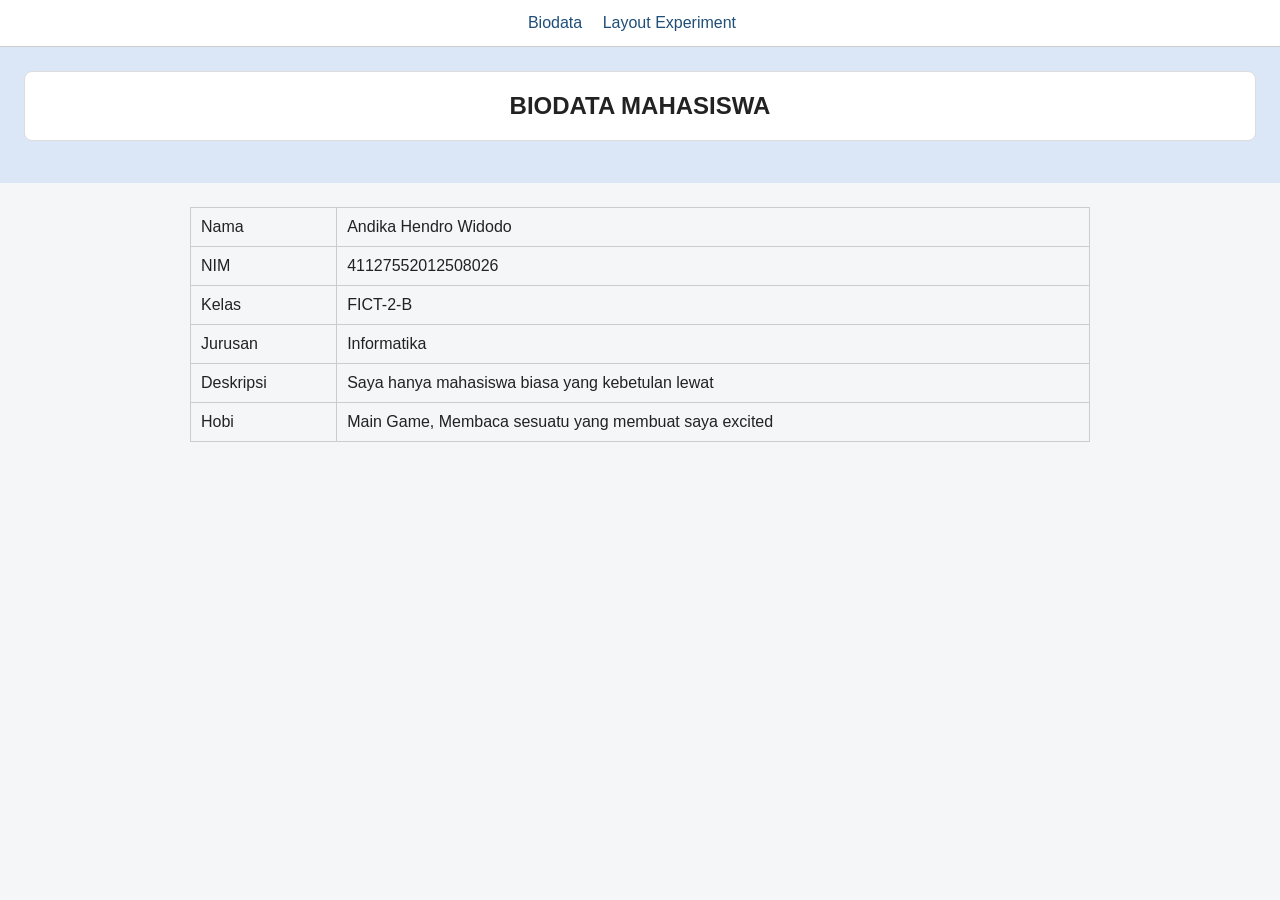
<file: index.html>
<!DOCTYPE html>
<html>
<head>
    <title>Biodata Mahasiswa</title>
    <link rel="stylesheet" href="style.css">
</head>
<body>
    <nav>
        <a href="index.html">Biodata</a>
        <a href="layout.html">Layout Experiment</a>
    </nav>
<header>

    <section>
    <h1>BIODATA MAHASISWA</h1>
    </section>

</header>

<main>
<table>
    <tr>
        <td>Nama</td>
        <td>Andika Hendro Widodo</td>
    </tr>
    <tr>
        <td>NIM</td>
        <td>41127552012508026</td>
    </tr>
    <tr>
        <td>Kelas</td>
        <td>FICT-2-B</td>
    </tr>
    <tr>
        <td>Jurusan</td>
        <td>Informatika</td>
    </tr>
    <tr>
        <td>Deskripsi</td>
        <td>Saya hanya mahasiswa biasa yang kebetulan lewat</td>
    </tr>
    <tr>
        <td>Hobi</td>
        <td>Main Game, Membaca sesuatu yang membuat saya excited</td>
    </tr>
</table>
</main>
</body>
</html>
</file>
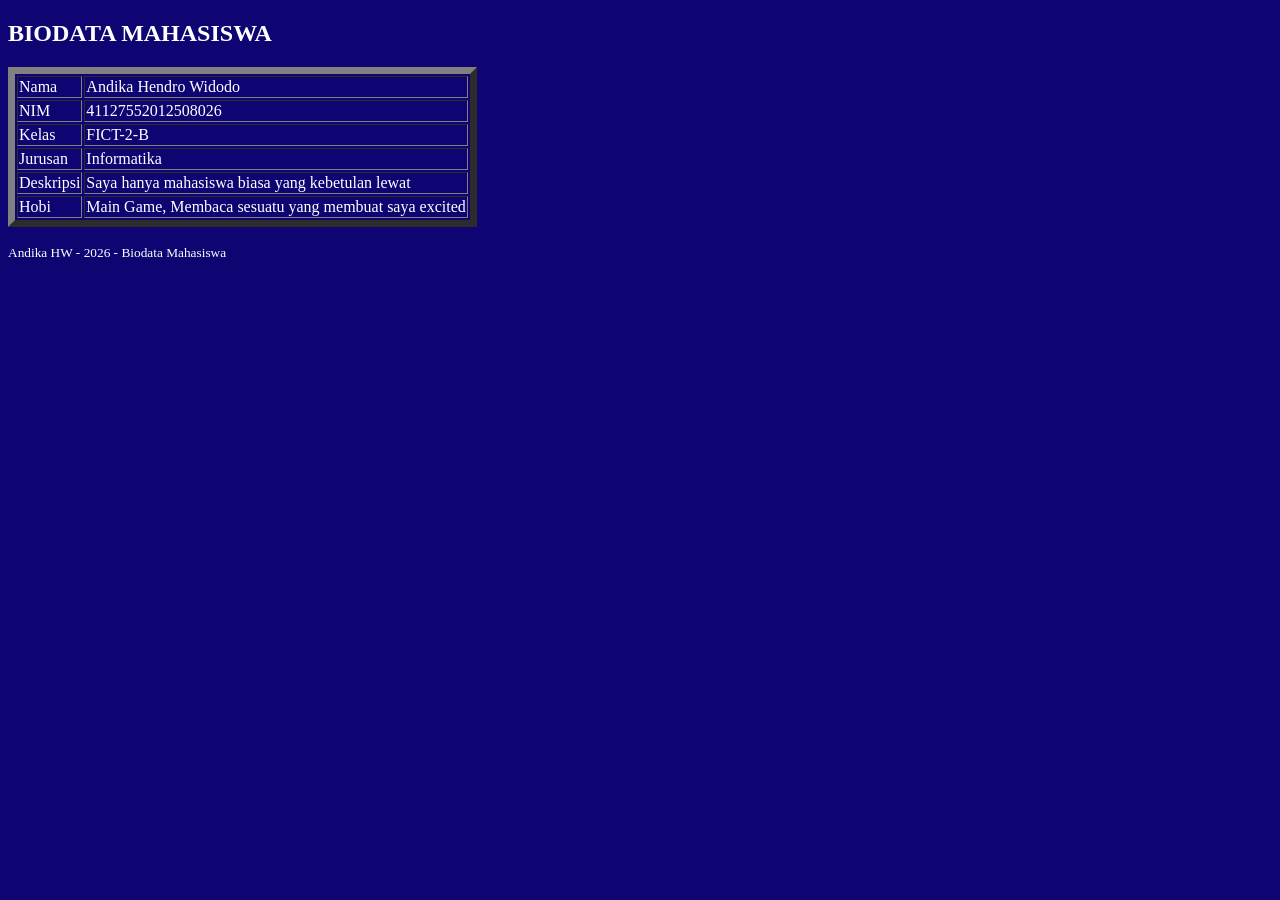
<file: 0026.html>
<!DOCTYPE html>
<html>
<head>
    <title>Biodata Mahasiswa</title>
</head>
<body>
<style>
    body {
        background-color: rgb(14, 5, 115);
        color: rgb(255, 255, 255);
    }
</style>
<header>

    <section>
    <h1>BIODATA MAHASISWA</h1>
    </section>

</header>

<main>
<table border="7" >
    <tr>

        <section>
        <td>Nama</td>
        <td>Andika Hendro Widodo</td>
        </section>

    </tr>
    <tr>

        <section>
        <td>NIM</td>
        <td>41127552012508026</td>
        </section>

    </tr>
    <tr>
        <td>Kelas</td>
        <td>FICT-2-B</td>
    </tr>
    <tr>

        <section>
        <td>Jurusan</td>
        <td>Informatika</td>
        </section>

    </tr>
    <tr>

        <section>
        <td>Deskripsi</td>
        <td>Saya hanya mahasiswa biasa yang kebetulan lewat</td>
        </section>

    </tr>
    <tr>

        <section>
        <td>Hobi</td>
        <td>Main Game, Membaca sesuatu yang membuat saya excited</td>
        </section>

    </tr>
</table>
</main>
</body>

<footer>
    <p><small>Andika HW - 2026 - Biodata Mahasiswa</small></p>
</footer>
<span></span>
</html>
</file>
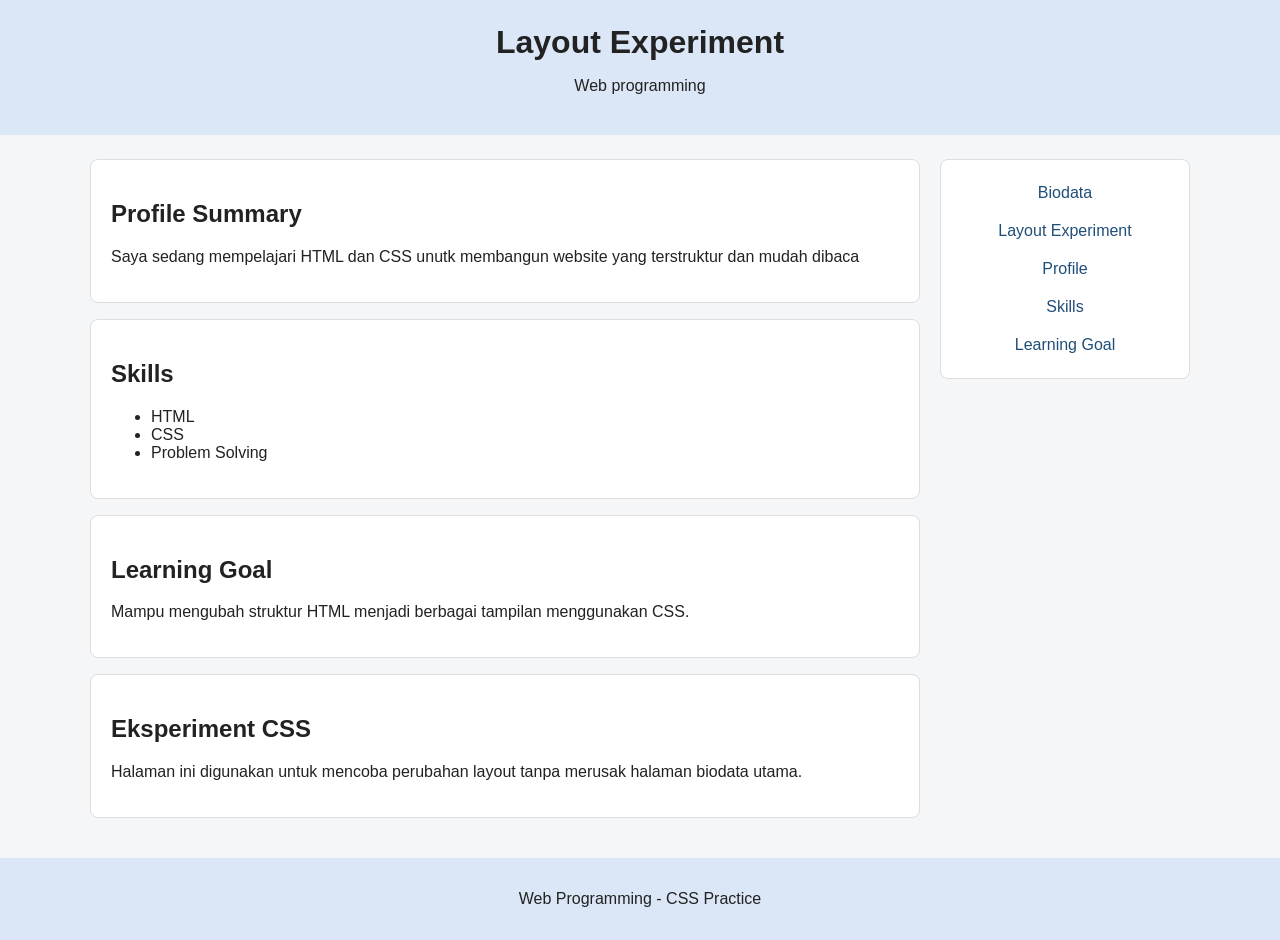
<file: layout.html>
<!DOCTYPE html>
<html lang="id">
<head>
    <meta charset="UTF-8">
    <meta name="viewport" content="width=device-width, initial-scale=1.0">
    <title>Layout Experiment</title>
    <link rel="stylesheet" href="style.css">
</head>
<body>
    <header>
        <h1>Layout Experiment</h1>
        <p>Web programming</p>
    </header>

<div class="page-layout right">

    <nav class="side-nav">
        <a href="index.html">Biodata</a>
        <a href="layout.html">Layout Experiment</a>
        <a href="#profile">Profile</a>
        <a href="#skills">Skills</a>
        <a href="#goal">Learning Goal</a>
    </nav>

    <main>
        <section id="profile" class="card">
            <h2>Profile Summary</h2>
            <p>Saya sedang mempelajari HTML dan CSS unutk membangun website yang terstruktur dan mudah dibaca</p>
        </section>
        
        <section id="skills" class="card">
            <h2>Skills</h2>
            <ul>
                <li>HTML</li>
                <li>CSS</li>
                <li>Problem Solving</li>
            </ul>
        </section>

        <section id="goal" class="card">
            <h2>Learning Goal</h2>
            <p>Mampu mengubah struktur HTML menjadi berbagai tampilan menggunakan CSS.</p>
        </section>

        <section id="experiment" class="card">
            <h2>Eksperiment CSS</h2>
            <p>Halaman ini digunakan untuk mencoba perubahan layout tanpa merusak halaman biodata utama.</p>
        </section>
    </main>
</div>

    <footer>
        <p>Web Programming - CSS  Practice</p>
    </footer>

</body>
</html>
</file>
<file: style.css>
body {
    margin: 0;
    font-family: Arial, sans-serif;
    background-color: #f4f6f8;
    color: #222222;
}

header {
 background-color: #dbe7f6;
 padding: 24px;
 text-align: center;
}

header h1 {
 margin: 0;
}

footer {
 background-color: #dbe7f6;
 padding: 16px;
 text-align: center;
 margin-top: 24px;
}

nav {
 background-color: #ffffff;
 padding: 14px;
 border-bottom: 1px solid #cccccc;
}

nav a {
 color: #1f4e79;
 text-decoration: none;
 margin-right: 16px;
}

nav a:hover {
 text-decoration: underline;
}

main {
 width: 90%;
 max-width: 900px;
 margin: 24px auto;
}

section {
 background-color: #ffffff;
 padding: 20px;
 margin-bottom: 18px;
 border: 1px solid #dddddd;
 border-radius: 8px;
}

img {
 max-width: 160px;
 border-radius: 8px;
}

table {
 width: 100%;
border-collapse: collapse;
 margin-top: 12px;
}

th,
td {
 border: 1px solid #cccccc;
 padding: 10px;
 text-align: left;
}

th {
 background-color: #eef3f8;
}

nav {
 text-align: center;
}

.card {
 background-color: white;
 padding: 20px;
 margin-bottom: 16px;
 border: 1px solid #dddddd;
 border-radius: 8px;
}

.page-layout {
 display: flex;
 gap: 20px;
 width: 90%;
 max-width: 1100px;
 margin: 24px auto;
 align-items: flex-start;
}

.side-nav {
    width: 220px;
 border: 1px solid #dddddd;
 border-radius: 8px;
}

.side-nav a {
 display: block;
 padding: 10px;
 margin: 0;
}

.page-layout main {
 flex: 1;
 width: auto;
 margin: 0;

}

.page-layout.right {
 flex-direction: row-reverse;
}

body {
 margin: 0;
 font-family: Arial, sans-serif;
 background-color: #f4f6f8;
 color: #222222;
}

header {
 background-color: #dbe7f6;
 padding: 24px;
 text-align: center;
}

header h1 {
 margin: 0;
}

nav {
 background-color: #ffffff;
 padding: 14px;
 border-bottom: 1px solid #cccccc;
 text-align: center;
}

nav a {
 color: #1f4e79;
 text-decoration: none;
 margin-right: 16px;
}

nav a:hover {
 text-decoration: underline;
}

main {
 width: 90%;
 max-width: 900px;
 margin: 24px auto;
}

section {
 background-color: #ffffff;
 padding: 20px;
 margin-bottom: 18px;
 border: 1px solid #dddddd;
 border-radius: 8px;
}

img {
 max-width: 160px;
 border-radius: 8px;
}

table {
 width: 100%;
 border-collapse: collapse;
 margin-top: 12px;
}

th,
td {
 border: 1px solid #cccccc;
 padding: 10px;
 text-align: left;
}

th {
 background-color: #eef3f8;
}

footer {
 background-color: #dbe7f6;
 padding: 16px;
 text-align: center;
 margin-top: 24px;
}

.page-layout.right {
 flex-direction: row-reverse;
}

.data-table {
 width: 100%;
 border-collapse: collapse;
 margin-top: 16px;
}
.data-table caption {
 font-weight: bold;
 margin-bottom: 10px;
}
.data-table th,
.data-table td {
 border: 1px solid #cccccc;
 padding: 10px;
 text-align: left;
}
.data-table th {
    background-color: #eeeeee;
}
</file>
